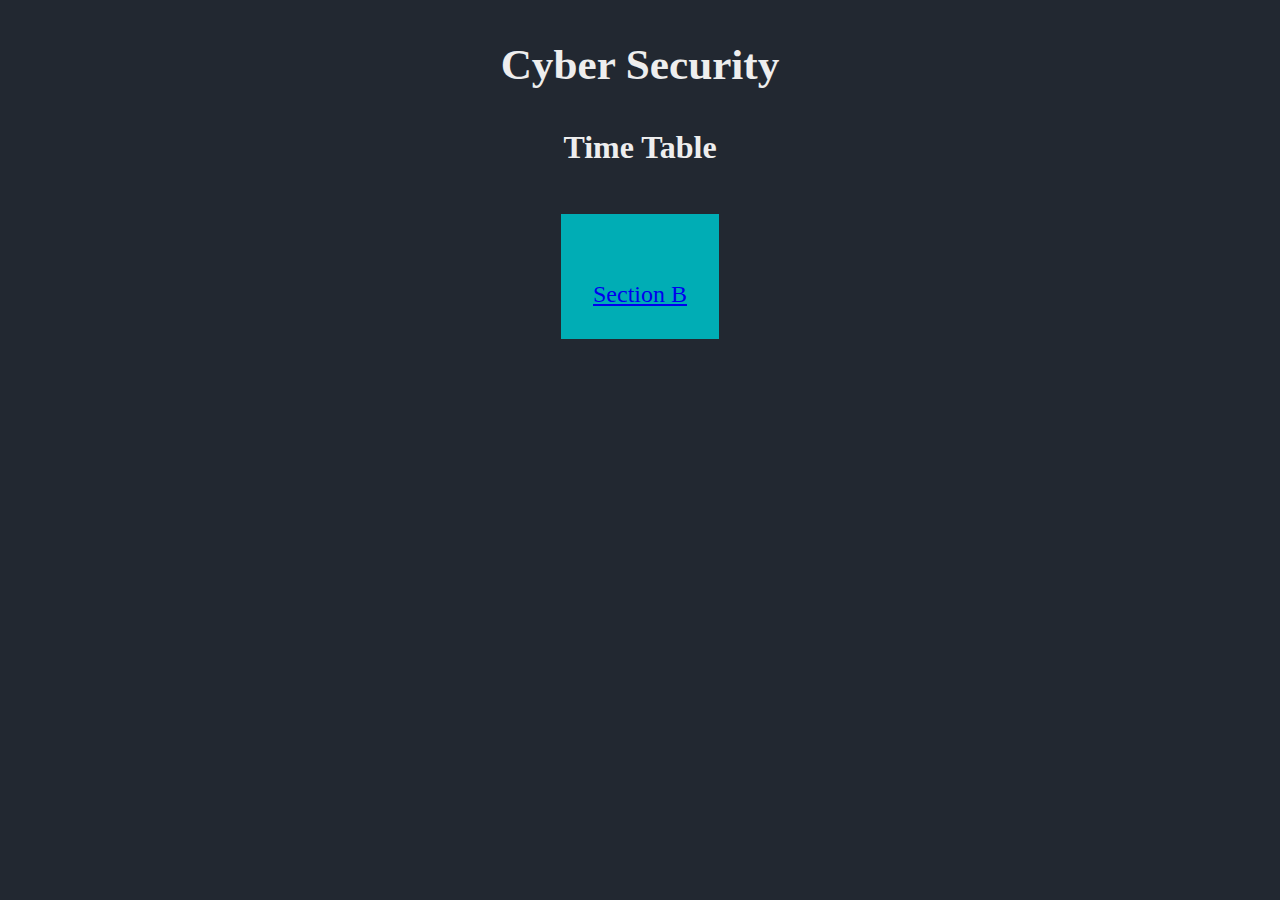
<file: index.html>
<!DOCTYPE html>
<html lang="en">
<head>
    <meta charset="UTF-8">
    <meta http-equiv="X-UA-Compatible" content="IE=edge">
    <meta name="viewport" content="width=device-width, initial-scale=1.0">
    <link href="https://cdn.jsdelivr.net/npm/bootstrap@5.2.1/dist/css/bootstrap.min.css" rel="stylesheet" integrity="sha384-iYQeCzEYFbKjA/T2uDLTpkwGzCiq6soy8tYaI1GyVh/UjpbCx/TYkiZhlZB6+fzT" crossorigin="anonymous">
    <script src="https://cdn.jsdelivr.net/npm/bootstrap@5.2.1/dist/js/bootstrap.bundle.min.js" integrity="sha384-u1OknCvxWvY5kfmNBILK2hRnQC3Pr17a+RTT6rIHI7NnikvbZlHgTPOOmMi466C8" crossorigin="anonymous"></script>
    <link rel="stylesheet" href="styles.css">
    <title>Time Table</title>
</head>
<body>
    <center>
        <h1>Cyber Security</h1>
        <h2>Time Table</h2>
        <div style="margin: 5rem;">
            <a href="csa.html" style="font-size: 1.5rem; margin: 2rem 0 1.5rem;padding: 2rem; background-color: #00ADB5;" class="btn btn-primary">Section A</a><br>
            <div style="margin: 0.5rem 0;"></div>
            <a href="csb.html" style="font-size: 1.5rem; margin: 1.5rem 0;padding: 2rem;  background-color: #00ADB5" class="btn btn-primary">Section B</a>
        </div>
    </center>
</body>
</html>
</file>
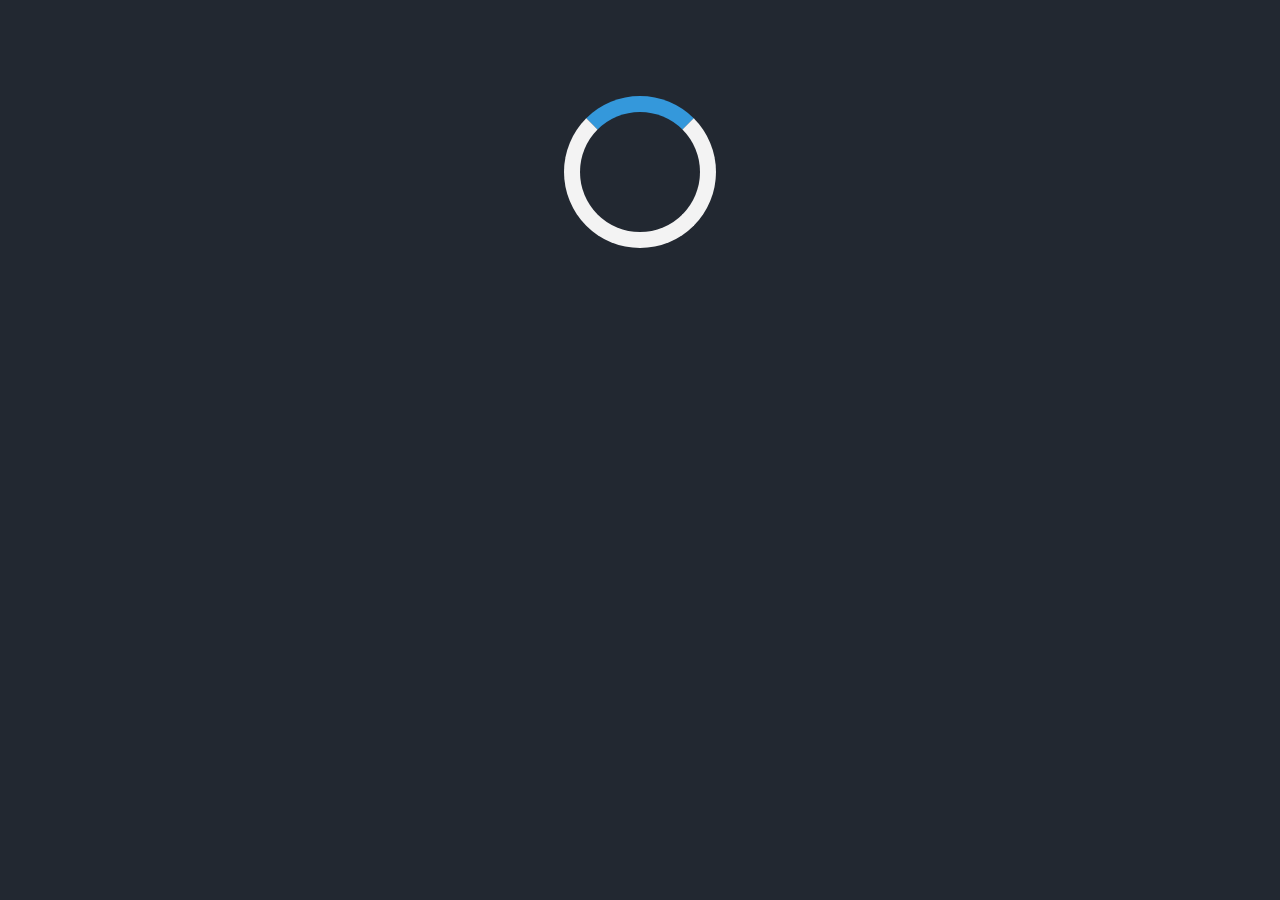
<file: csa.html>
<!DOCTYPE html>
<html lang="en">
<head>
    <meta charset="UTF-8">
    <meta http-equiv="X-UA-Compatible" content="IE=edge">
    <meta name="viewport" content="width=device-width, initial-scale=1.0">
    <link href="https://cdn.jsdelivr.net/npm/bootstrap@5.2.1/dist/css/bootstrap.min.css" rel="stylesheet" integrity="sha384-iYQeCzEYFbKjA/T2uDLTpkwGzCiq6soy8tYaI1GyVh/UjpbCx/TYkiZhlZB6+fzT" crossorigin="anonymous">
    <script src="https://cdn.jsdelivr.net/npm/bootstrap@5.2.1/dist/js/bootstrap.bundle.min.js" integrity="sha384-u1OknCvxWvY5kfmNBILK2hRnQC3Pr17a+RTT6rIHI7NnikvbZlHgTPOOmMi466C8" crossorigin="anonymous"></script>
    <link rel="stylesheet" href="styles.css">
    <title>CS-A</title>
</head>
<body>
    <center>

        <div id="main">
            <div style="margin: 6rem 0 3rem;" class="loader"></div>
        </div>

    </center>

    <script>

        var xhttp = new XMLHttpRequest();
        xhttp.onreadystatechange = function() {
            if (this.readyState == 4 && this.status == 200) {
                var maincode = `<h1>Section A</h1>
                                <div>
                                    <h2 style="margin-bottom: 0;">Now</h2><br>
                                    <button id="now" style="font-size: 1.5rem;" class="btn btn-primary btn-group-lg"></button>
                                </div>
                                <div style="margin: 2rem;">
                                    <h2>Today</h2><br>
                                    <table class="table table-dark table-striped">
                                        <thead>
                                            <tr>
                                                <th scope="col">Time</th>
                                                <th scope="col">Period</th>
                                            </tr>
                                        </thead>
                                        <tbody id="today"></tbody>
                                    </table>
                                </div>

                                <h2>Time Table</h2><br>`
                document.getElementById("main").innerHTML = maincode
                var code = "";
                var tcode = "";
                var period = JSON.parse(this.responseText).data.period;
                var t_table = JSON.parse(this.responseText).data.t_table;
                var today = JSON.parse(this.responseText).data.today;

                document.getElementById("now").innerHTML = period;
                for(var i=0;i<today.length;i++){
                    code+=`<tr><td style="width: 40%">`+today[i][0]+`</td><td>`+today[i][1]+`</td></tr>`
                }
                document.getElementById("today").innerHTML=code
                
                function createTable(tableData) {
                    var table = document.createElement('table');
                    var tableBody = document.createElement('tbody');

                    tableData.forEach(function(rowData) {
                        var row = document.createElement('tr');

                        rowData.forEach(function(cellData) {
                            var cell = document.createElement('td');
                            cell.appendChild(document.createTextNode(cellData));
                            row.appendChild(cell);
                        });
                        tableBody.appendChild(row);
                    });

                    table.appendChild(tableBody);
                    document.body.appendChild(table);
                    table.classList.add("table","table-dark","table-striped")
                }

                createTable(t_table)
                
            }
        };
        xhttp.open("GET", "https://script.google.com/macros/s/AKfycbym2zMRrreUdAwzsAAFH1Hqrw19F6s7juomYVyhpg3Y9X1o0R73Ll15jiKhCOROYxeB/exec?ccode=CS_A", true);
        xhttp.send();

    </script>
</body>
</html>
</file>
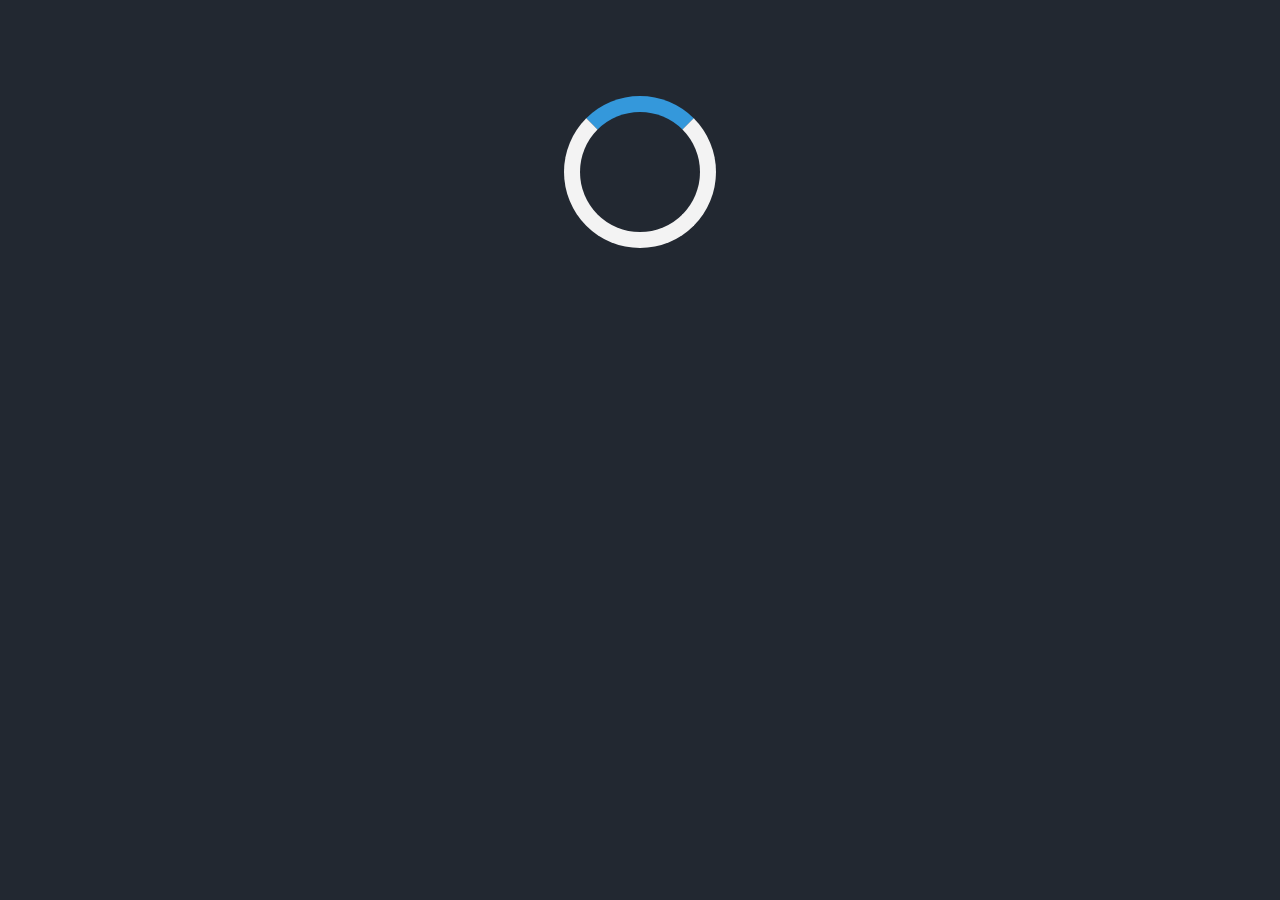
<file: csb.html>
<!DOCTYPE html>
<html lang="en">
<head>
    <meta charset="UTF-8">
    <meta http-equiv="X-UA-Compatible" content="IE=edge">
    <meta name="viewport" content="width=device-width, initial-scale=1.0">
    <link href="https://cdn.jsdelivr.net/npm/bootstrap@5.2.1/dist/css/bootstrap.min.css" rel="stylesheet" integrity="sha384-iYQeCzEYFbKjA/T2uDLTpkwGzCiq6soy8tYaI1GyVh/UjpbCx/TYkiZhlZB6+fzT" crossorigin="anonymous">
    <script src="https://cdn.jsdelivr.net/npm/bootstrap@5.2.1/dist/js/bootstrap.bundle.min.js" integrity="sha384-u1OknCvxWvY5kfmNBILK2hRnQC3Pr17a+RTT6rIHI7NnikvbZlHgTPOOmMi466C8" crossorigin="anonymous"></script>
    <link rel="stylesheet" href="styles.css">
    <title>CS-B</title>
</head>
<body>
    <center>

        <div id="main">
            <div style="margin: 6rem 0 3rem;" class="loader"></div>
        </div>

    </center>

    <script>

        var xhttp = new XMLHttpRequest();
        xhttp.onreadystatechange = function() {
            if (this.readyState == 4 && this.status == 200) {
                var maincode = `<h1>Section B</h1>
                                <div>
                                    <h2 style="margin-bottom: 0;">Now</h2><br>
                                    <button id="now" style="font-size: 1.5rem;" class="btn btn-primary btn-group-lg"></button>
                                </div>
                                <div style="margin: 2rem;">
                                    <h2>Today</h2><br>
                                    <table class="table table-dark table-striped">
                                        <thead>
                                            <tr>
                                                <th scope="col">Time</th>
                                                <th scope="col">Period</th>
                                            </tr>
                                        </thead>
                                        <tbody id="today"></tbody>
                                    </table>
                                </div>

                                <h2>Time Table</h2><br>`
                document.getElementById("main").innerHTML = maincode
                var code = "";
                var tcode = "";
                var period = JSON.parse(this.responseText).data.period;
                var t_table = JSON.parse(this.responseText).data.t_table;
                var today = JSON.parse(this.responseText).data.today;

                document.getElementById("now").innerHTML = period;
                for(var i=0;i<today.length;i++){
                    code+=`<tr><td style="width: 40%">`+today[i][0]+`</td><td>`+today[i][1]+`</td></tr>`
                }
                document.getElementById("today").innerHTML=code
                
                function createTable(tableData) {
                    var table = document.createElement('table');
                    var tableBody = document.createElement('tbody');

                    tableData.forEach(function(rowData) {
                        var row = document.createElement('tr');

                        rowData.forEach(function(cellData) {
                            var cell = document.createElement('td');
                            cell.appendChild(document.createTextNode(cellData));
                            row.appendChild(cell);
                        });
                        tableBody.appendChild(row);
                    });

                    table.appendChild(tableBody);
                    document.body.appendChild(table);
                    table.classList.add("table","table-dark","table-striped")
                }

                createTable(t_table)
                
            }
        };
        xhttp.open("GET", "https://script.google.com/macros/s/AKfycbym2zMRrreUdAwzsAAFH1Hqrw19F6s7juomYVyhpg3Y9X1o0R73Ll15jiKhCOROYxeB/exec?ccode=CS_B", true);
        xhttp.send();

    </script>
</body>
</html>
</file>
<file: styles.css>
body{
    background-color: #222831;
}

h1{
    margin: 2.5rem;
    font-size: 2.7rem;
    color: #EEEEEE;
}

h2{
    margin: 0.9rem;
    font-size: 2rem;
    color: #EEEEEE;
}

h3{
    color: #EEEEEE; 
}

.loader {
    border: 16px solid #f3f3f3;
    border-radius: 50%;
    border-top: 16px solid #3498db;
    width: 120px;
    height: 120px;
    -webkit-animation: spin 2s linear infinite; /* Safari */
    animation: spin 2s linear infinite;
  }
  
  /* Safari */
  @-webkit-keyframes spin {
    0% { -webkit-transform: rotate(0deg); }
    100% { -webkit-transform: rotate(360deg); }
  }
  
  @keyframes spin {
    0% { transform: rotate(0deg); }
    100% { transform: rotate(360deg); }
  }
</file>
